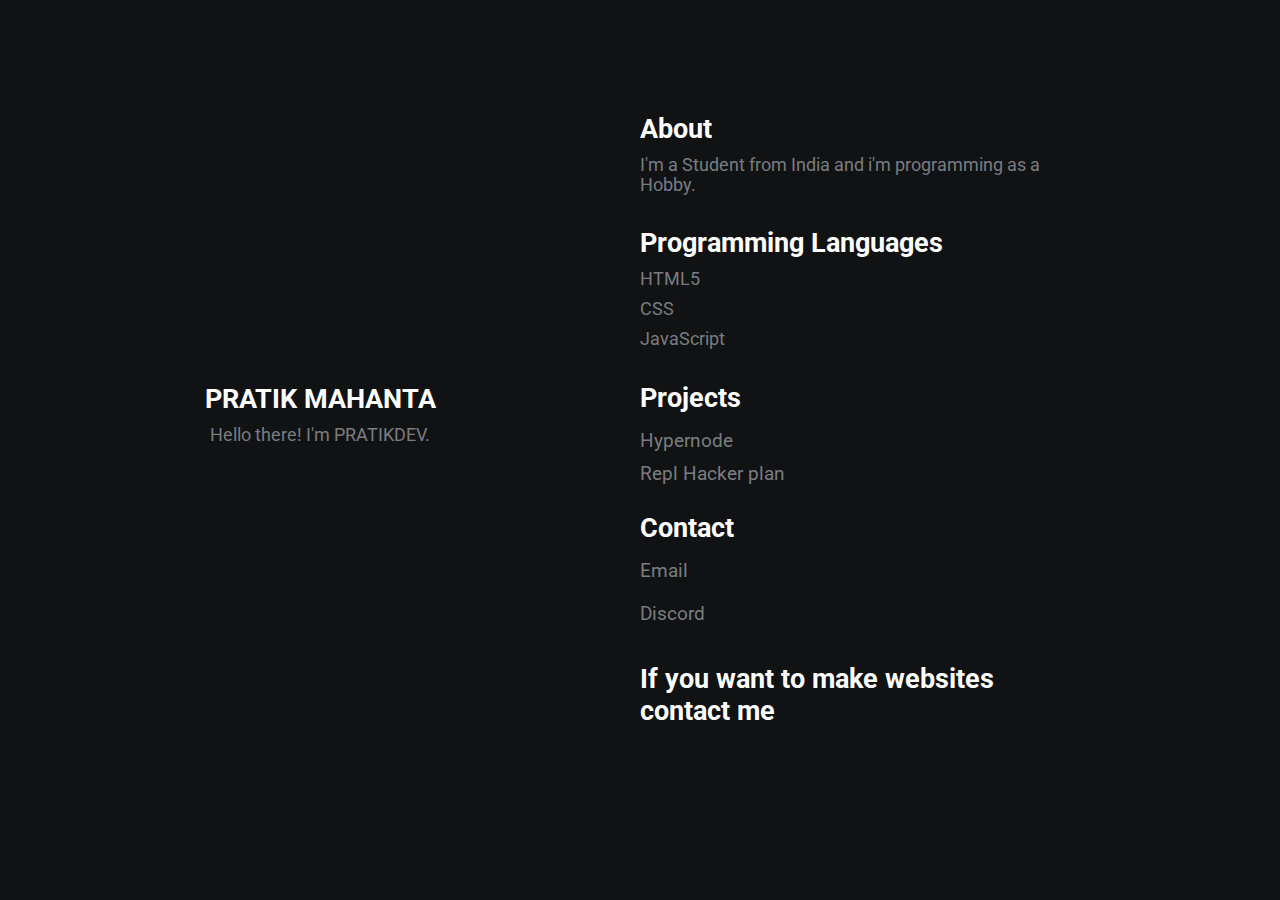
<file: index.html>
<!DOCTYPE html>
<html lang="en">
<head>
    <meta charset="UTF-8">
    <meta name="viewport" content="width=device-width, initial-scale=1.0">
    <meta http-equiv="X-UA-Compatible" content="ie=edge">
    <link rel="stylesheet" href="https://use.fontawesome.com/releases/v5.4.1/css/all.css" integrity="sha384-5sAR7xN1Nv6T6+dT2mhtzEpVJvfS3NScPQTrOxhwjIuvcA67KV2R5Jz6kr4abQsz" crossorigin="anonymous">
    <link rel="stylesheet" href="style.css">
    <title>PRATIK MAHANTA | </title>
    <link rel="icon" href="https://media.discordapp.net/attachments/827383021677182986/860491851399430154/images.jpeg">
</head>
<body>
    <div class="grid-2">
        <div class="section-1">
            <i class="fas fa-code fa-5x white"></i>
            <h2>PRATIK MAHANTA</h2>
            <p>Hello there! I'm PRATIKDEV.</p>
            <a href="https://dsc.bio/Pratikdev"><i class="fab fa-discord"></i></a>
            <a href="https://github.com/PRATIKMAHANTA"><i class="fab fa-github"></i></a>
        </div>
        <div class="section-2">
            <h2>About</h2>
            <p>I'm a Student from India and i'm programming as a Hobby.</p>

            <h2>Programming Languages</h2>
            <p>
              HTML5
            </p>
            <p>
              CSS
            </p>
            <p>
              JavaScript
            </p>
            <h2>Projects</h2>
            <a href="https://hypernode.ga">Hypernode</a>
            <a href="https://pratikdev.cf/Repl_hacker_plan/repl.html">Repl Hacker plan</a>

            <h2>Contact</h2>
            <p><a href="mailto: pratikmahanta1234@gmail.com">Email</a></p>
            <p><a href="https://dsc.bio/Pratikdev">Discord</a></p>

            <h2>If you want to make websites contact me </h2>
      

        </div>
    </div>
</body>
</html>
</file>
<file: style.css>
/* global */
@import url('https://fonts.googleapis.com/css?family=Roboto');

.grid-2{
    display: grid;
    grid-template-columns: repeat(2,1fr);
}

body{
    margin: 0;
    padding: 0;
    font-family: 'Roboto', sans-serif;
    background-color: #101214;
    color: #7A7C80;

}

h2,.white{
    color: #fff;
}

a{
    color: #7A7C80;
    text-decoration: none;
}
/* section 1 */
.section-1{
    padding-top: 40vh;
    text-align: center;
}

.section-1 p{
    font-size: 1.1rem;
    padding-bottom: 10px;
    margin:0;
}

.section-1 h2{
    font-size: 1.7rem;
    margin-bottom: 10px;
}

.section-1 a{
    font-size: 1.5rem;
    padding: 10px;
}
/* section 2 */
.section-2{
    padding-top: 10vh;
    width: 70%;
}

.section-2 h2{
    font-size: 1.7rem;
    margin-bottom: 10px;
}

.section-2 p{
    font-size: 1.1rem;
    padding-bottom: 10px;
    margin:0;
}

.section-2 a{
    display: block;
    padding: 5px;
    font-size: 1.2rem;
    padding-left: 0;
    width: 200px;
}
/* animations / utilities */
.section-2 a:hover{
    font-size: 1.3rem;
    color: #fff;
    cursor: pointer;
    transition: 0.2s;
}

.section-1 a:hover{
    color: #fff;
    cursor: pointer;
    transition: 0.3s;
}

.white:hover{
    position: relative;
    padding-left: 10px;
}

/* media queres */
@media(max-width:780px){
    .grid-2{
        grid-template-columns: 1fr;
    }
    .section-1{
        padding:0;
        padding-top: 5rem;
    }
    .section-2{
        padding: 0;
        padding-left: 1.5rem;
        padding-top: 2rem;
    }
}
</file>
